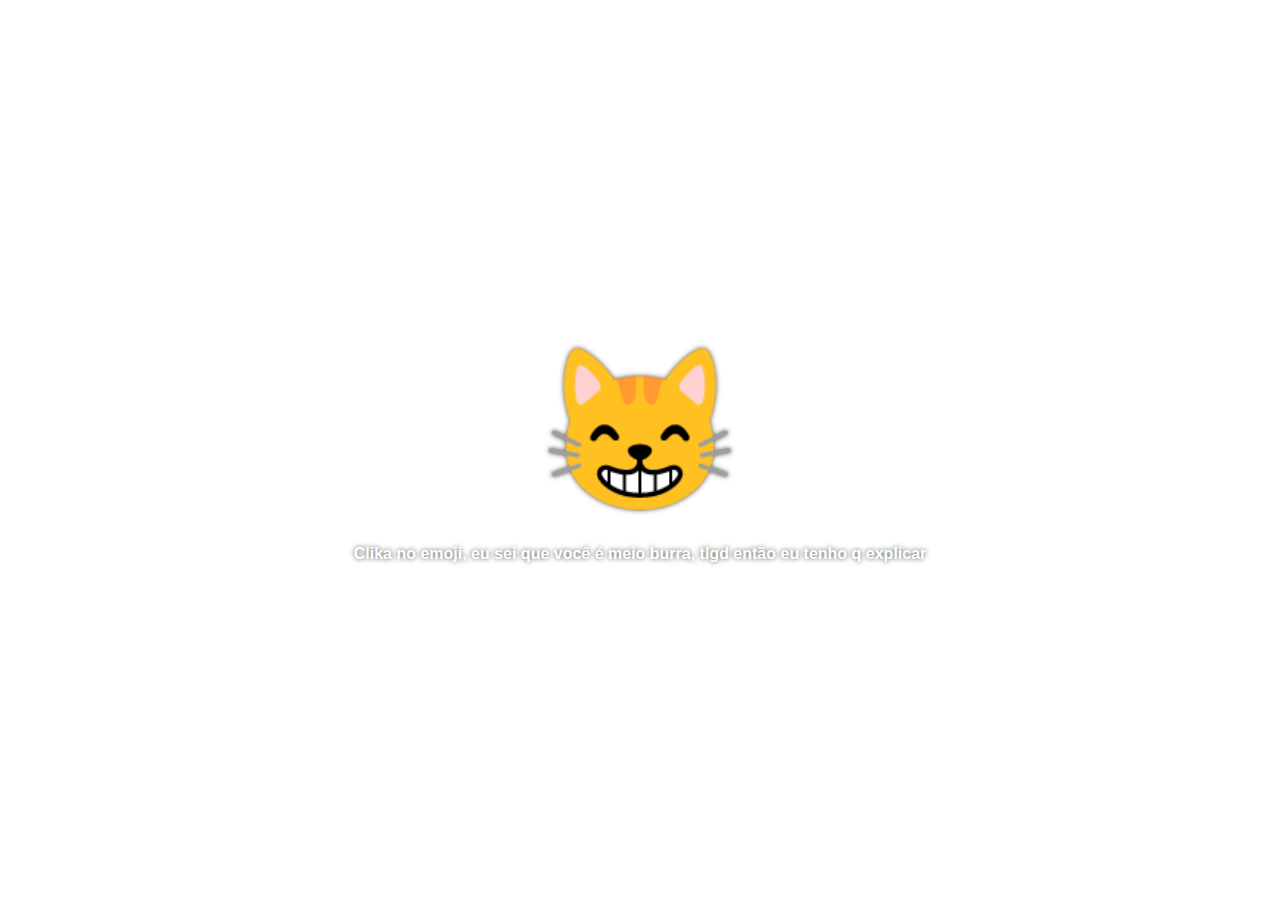
<file: gato.html>
<!DOCTYPE html>
<html lang="pt-br">
<head>
  <meta charset="UTF-8" />
  <meta name="viewport" content="width=device-width, initial-scale=1.0" />
  <title>Clika no emoji</title>
  <style>
    body {
      margin: 0;
      padding: 0;
      height: 100vh;
      background-image: url('https://media.tenor.com/wWX7upr7SvwAAAAM/byuntear-cat.gif');
      background-size: cover;
      background-repeat: no-repeat;
      background-position: center;
      font-family: 'Segoe UI', sans-serif;

      /* Centraliza tudo com flexbox */
      display: flex;
      flex-direction: column;
      justify-content: center;
      align-items: center;
      text-align: center;
      color: white; /* para o texto ficar visível */
      text-shadow: 0 0 5px rgba(0,0,0,0.7);
    }

    .emoji {
      font-size: 10rem;
      animation: dance 1s infinite alternate;
      cursor: pointer;
      margin-bottom: 20px;
    }

    @keyframes dance {
      0% { transform: rotate(-10deg) scale(1); }
      100% { transform: rotate(10deg) scale(1.1); }
    }

    #botao-secreto {
      position: fixed;
      top: 10px;
      left: 10px;
      padding: 10px 15px;
      font-size: 1rem;
      background-color: #fff;
      color: #ff6f61;
      border: none;
      border-radius: 8px;
      cursor: pointer;
      display: none; /* segredo 👀 */
      z-index: 999;
      box-shadow: 0 3px 10px rgba(0,0,0,0.2);
      text-decoration: none;
    }

    #botao-secreto:hover {
      background-color: #ffe6e0;
    }

    @media (max-width: 600px) {
      .emoji {
        font-size: 5rem;
      }

      #botao-secreto {
        font-size: 0.9rem;
        padding: 8px 12px;
      }
    }
  </style>
</head>
<body>
  <div class="emoji" onclick="mostrarBotao()">😸</div>
  <div class="frase"><strong>Clika no emoji, eu sei que você é meio burra, tlgd então eu tenho q explicar</strong></div>

  <a id="botao-secreto" href="dedo.html">?</a>

  <script>
    function mostrarBotao() {
      document.getElementById('botao-secreto').style.display = 'inline-block';
    }
  </script>
</body>
</html>
</file>
